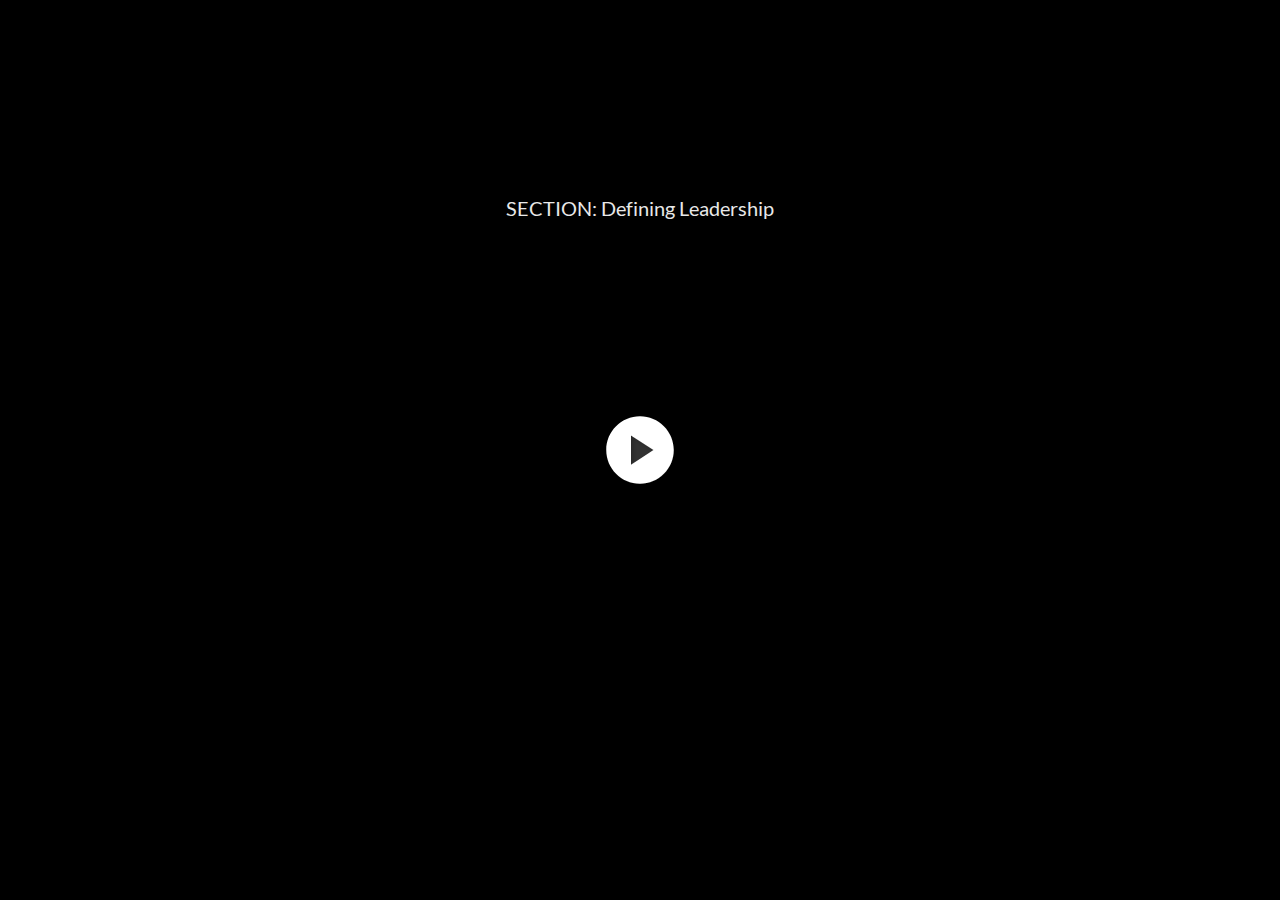
<file: index.html>
<!DOCTYPE html>
<html lang="en-US">
<head>
  <meta charset="utf-8">
  <!-- Created using Storyline 360 - http://www.articulate.com  -->
  <!-- version: 3.53.25436.0 -->
  <title>SECTION: Defining Leadership</title>
  <meta http-equiv="x-ua-compatible" content="IE=edge" />
  <meta name="viewport" content="width=device-width, initial-scale=1.0, user-scalable=no, shrink-to-fit=no, minimal-ui" />
  <meta name="apple-mobile-web-app-capable" content="yes" />
  <style>
    html, body { height: 100%; padding: 0; margin: 0 }
    #app { height: 100%; width: 100%; }
  </style>
  
  <script>window.THREE = { };</script>
</head>
<body style="background: #282828" class="cs-HTML theme-unified">
  <!-- 360 -->
  <script>!function(e){function n(e,i){return e.test(i)}function i(e){var i=e||navigator.userAgent,o=i.split("[FBAN");if(void 0!==o[1]&&(i=o[0]),this.apple={phone:n(t,i),ipod:n(d,i),tablet:!n(t,i)&&n(s,i),device:n(t,i)||n(d,i)||n(s,i)},this.amazon={phone:n(h,i),tablet:!n(h,i)&&n(a,i),device:n(h,i)||n(a,i)},this.android={phone:n(h,i)||n(b,i),tablet:!n(h,i)&&!n(b,i)&&(n(a,i)||n(r,i)),device:n(h,i)||n(a,i)||n(b,i)||n(r,i)},this.windows={phone:n(l,i),tablet:n(p,i),device:n(l,i)||n(p,i)},this.other={blackberry:n(f,i),blackberry10:n(u,i),opera:n(c,i),firefox:n(A,i),chrome:n(w,i),device:n(f,i)||n(u,i)||n(c,i)||n(A,i)||n(w,i)},this.seven_inch=n(v,i),this.any=this.apple.device||this.android.device||this.windows.device||this.other.device||this.seven_inch,this.phone=this.apple.phone||this.android.phone||this.windows.phone,this.tablet=this.apple.tablet||this.android.tablet||this.windows.tablet,"undefined"==typeof window)return this}function o(){var e=new i;return e.Class=i,e}var t=/iPhone/i,d=/iPod/i,s=/iPad/i,b=/(?=.*\bAndroid\b)(?=.*\bMobile\b)/i,r=/Android/i,h=/(?=.*\bAndroid\b)(?=.*\bSD4930UR\b)/i,a=/(?=.*\bAndroid\b)(?=.*\b(?:KFOT|KFTT|KFJWI|KFJWA|KFSOWI|KFTHWI|KFTHWA|KFAPWI|KFAPWA|KFARWI|KFASWI|KFSAWI|KFSAWA)\b)/i,l=/IEMobile/i,p=/(?=.*\bWindows\b)(?=.*\bARM\b)/i,f=/BlackBerry/i,u=/BB10/i,c=/Opera Mini/i,w=/(CriOS|Chrome)(?=.*\bMobile\b)/i,A=/(?=.*\bFirefox\b)(?=.*\bMobile\b)/i,v=new RegExp("(?:Nexus 7|BNTV250|Kindle Fire|Silk|GT-P1000)","i");"undefined"!=typeof module&&module.exports&&"undefined"==typeof window?module.exports=i:"undefined"!=typeof module&&module.exports&&"undefined"!=typeof window?module.exports=o():"function"==typeof define&&define.amd?define("isMobile",[],e.isMobile=o()):e.isMobile=o()}(this);
    window.isMobile.apple.tablet = window.isMobile.apple.tablet ||
      (navigator.platform === 'MacIntel' && navigator.maxTouchPoints > 1);
    window.isMobile.apple.device = window.isMobile.apple.device || window.isMobile.apple.tablet;
    window.isMobile.tablet = window.isMobile.tablet || window.isMobile.apple.tablet;
    window.isMobile.any = window.isMobile.any || window.isMobile.apple.tablet;
  </script>

  <div id="focus-sink" tabIndex="-1"></div>

  <div id="preso"></div>
  <script>
    window.DS = {};
    window.globals = {
      DATA_PATH_BASE: '',
      HAS_FRAME: true,
      HAS_SLIDE: true,

      lmsPresent: false,
      tinCanPresent: false,
      cmi5Present: false,
      aoSupport: false,
      scale: 'noscale',
      captureRc: false,
      browserSize: 'optimal',
      bgColor: '#282828',
      features: 'MultipleQuizTracking',
      themeName: 'unified',
      preloaderColor: '#FFFFFF',
      suppressAnalytics: false,
      productChannel: 'stable',
      publishSource: 'storyline',
      aid: 'auth0|19846d00-da8a-0132-c165-22000b188b5e',
      cid: 'e8fe6dcb-215e-41b4-bfb2-617d2f2b2323',
      playerVersion: '3.53.25436.0',
      maxIosVideoElements: 5,

      
      parseParams: function(qs) {
        if (window.globals.parsedParams != null) {
          return window.globals.parsedParams;
        }
        qs = (qs || window.location.search.substr(1)).split('+').join(' ');
        var params = {},
            tokens,
            re = /[?&]?([^=]+)=([^&]*)/g;

        while (tokens = re.exec(qs)) {
          params[decodeURIComponent(tokens[1]).trim()] =
            decodeURIComponent(tokens[2]).trim();
        }
        window.globals.parsedParams = params;
        return params;
      }

    };

    (function() {

      var classTypes = [ 'desktop', 'mobile', 'phone', 'tablet' ];

      var addDeviceClasses = function(prefix, testObj) {
        var curr, i;
        for (i = 0; i < classTypes.length; i++) {
          curr = classTypes[i];
          if (testObj[curr]) {
            document.body.classList.add(prefix + curr);
          }
        }
      };

      var params = window.globals.parseParams(),
          isDevicePreview = params.devicepreview === '1',
          isPhoneOverride = params.deviceType === 'phone' || (isDevicePreview && params.phone == '1'),
          isTabletOverride = (params.deviceType === 'tablet' || isDevicePreview) && !isPhoneOverride,
          isMobileOverride = isPhoneOverride || isTabletOverride;

      var deviceView = {
        desktop: !window.isMobile.any && !isMobileOverride,
        mobile: window.isMobile.any || isMobileOverride,
        phone: isPhoneOverride || (window.isMobile.phone && !isTabletOverride),
        tablet: isTabletOverride || window.isMobile.tablet
      };

      window.globals.deviceView = deviceView;
      window.isMobile.desktop = !window.isMobile.any;
      window.isMobile.mobile = window.isMobile.any;

      addDeviceClasses('view-', deviceView);

    })();
  </script>
  
  <script src='story_content/user.js' type=text/javascript></script>
  <div class="slide-loader"></div>

  <script type="text/javascript">
    var doc = document, loader = doc.body.querySelector('.slide-loader'); [ 1, 2, 3 ].forEach(function(n) { var d = doc.createElement('div'); d.style.backgroundColor = window.globals.preloaderColor; d.classList.add('mobile-loader-dot'); d.classList.add('dot' + n); loader.appendChild(d); });
  </script>

  <div class="mobile-load-title-overlay" style="display: none">
    <div class="mobile-load-title">SECTION: Defining Leadership</div>
  </div>

  <div class="mobile-chrome-warning"></div>

  <script>
    
    if (window.autoSpider && window.vInterfaceObject) {
      document.querySelector('.mobile-load-title-overlay').style.display = 'none';
    }
  </script>

  

  <link rel="stylesheet" href="html5/data/css/output.min.css" data-noprefix />
</body>
<script src="html5/lib/scripts/bootstrapper.min.js"></script>
</html>
</file>
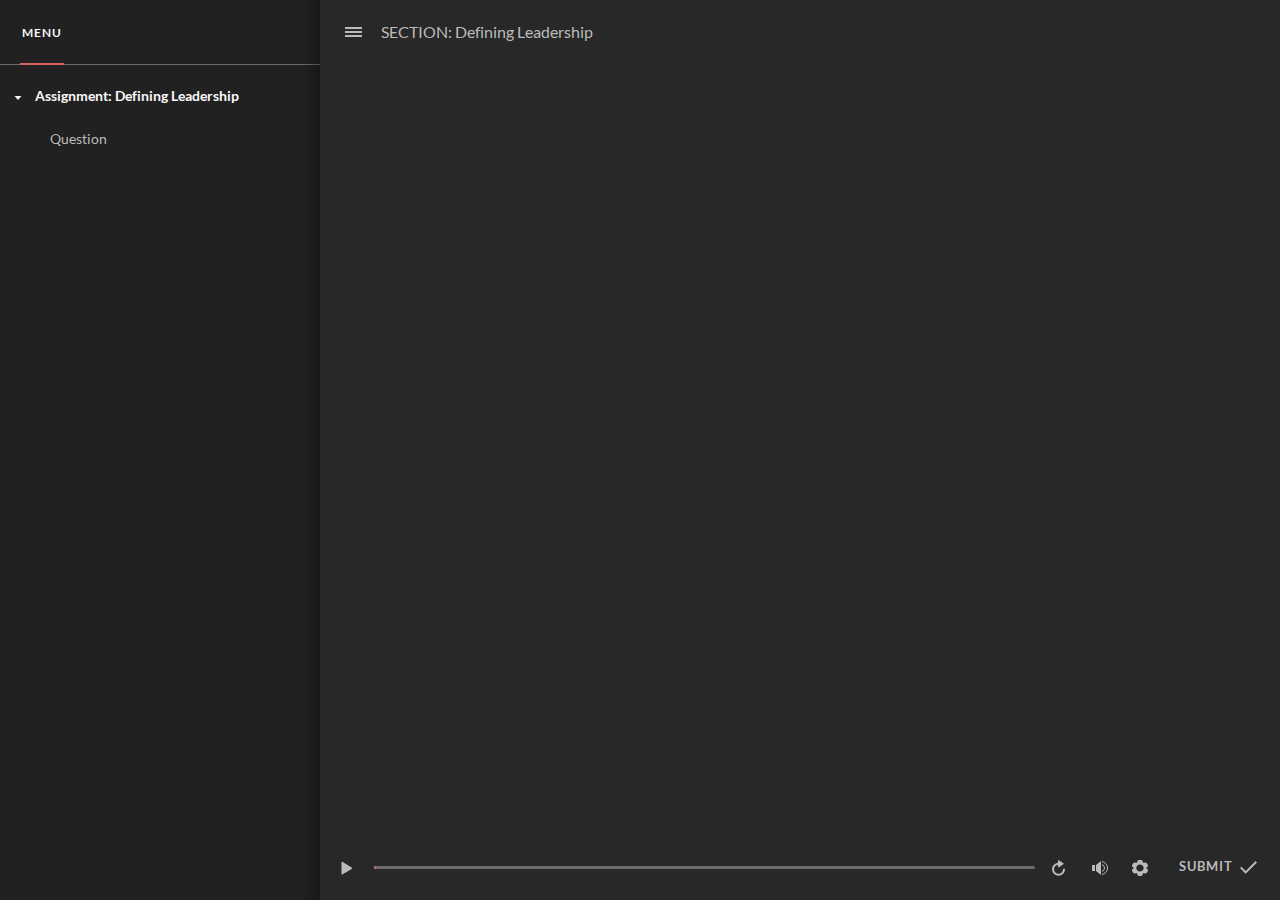
<file: index_lms.html>
<!DOCTYPE html>
<html lang="en-US">
<head>
  <meta charset="utf-8">
  <!-- Created using Storyline 360 - http://www.articulate.com  -->
  <!-- version: 3.53.25436.0 -->
  <title>SECTION: Defining Leadership</title>
  <meta http-equiv="x-ua-compatible" content="IE=edge" />
  <meta name="viewport" content="width=device-width, initial-scale=1.0, user-scalable=no, shrink-to-fit=no, minimal-ui" />
  <meta name="apple-mobile-web-app-capable" content="yes" />
  <style>
    html, body { height: 100%; padding: 0; margin: 0 }
    #app { height: 100%; width: 100%; }
  </style>
  <script src="lms/scormdriver.js" charset="utf-8"></script>
  <script>window.THREE = { };</script>
</head>
<body style="background: #282828" class="cs-HTML theme-unified">
  <!-- 360 -->
  <script>!function(e){function n(e,i){return e.test(i)}function i(e){var i=e||navigator.userAgent,o=i.split("[FBAN");if(void 0!==o[1]&&(i=o[0]),this.apple={phone:n(t,i),ipod:n(d,i),tablet:!n(t,i)&&n(s,i),device:n(t,i)||n(d,i)||n(s,i)},this.amazon={phone:n(h,i),tablet:!n(h,i)&&n(a,i),device:n(h,i)||n(a,i)},this.android={phone:n(h,i)||n(b,i),tablet:!n(h,i)&&!n(b,i)&&(n(a,i)||n(r,i)),device:n(h,i)||n(a,i)||n(b,i)||n(r,i)},this.windows={phone:n(l,i),tablet:n(p,i),device:n(l,i)||n(p,i)},this.other={blackberry:n(f,i),blackberry10:n(u,i),opera:n(c,i),firefox:n(A,i),chrome:n(w,i),device:n(f,i)||n(u,i)||n(c,i)||n(A,i)||n(w,i)},this.seven_inch=n(v,i),this.any=this.apple.device||this.android.device||this.windows.device||this.other.device||this.seven_inch,this.phone=this.apple.phone||this.android.phone||this.windows.phone,this.tablet=this.apple.tablet||this.android.tablet||this.windows.tablet,"undefined"==typeof window)return this}function o(){var e=new i;return e.Class=i,e}var t=/iPhone/i,d=/iPod/i,s=/iPad/i,b=/(?=.*\bAndroid\b)(?=.*\bMobile\b)/i,r=/Android/i,h=/(?=.*\bAndroid\b)(?=.*\bSD4930UR\b)/i,a=/(?=.*\bAndroid\b)(?=.*\b(?:KFOT|KFTT|KFJWI|KFJWA|KFSOWI|KFTHWI|KFTHWA|KFAPWI|KFAPWA|KFARWI|KFASWI|KFSAWI|KFSAWA)\b)/i,l=/IEMobile/i,p=/(?=.*\bWindows\b)(?=.*\bARM\b)/i,f=/BlackBerry/i,u=/BB10/i,c=/Opera Mini/i,w=/(CriOS|Chrome)(?=.*\bMobile\b)/i,A=/(?=.*\bFirefox\b)(?=.*\bMobile\b)/i,v=new RegExp("(?:Nexus 7|BNTV250|Kindle Fire|Silk|GT-P1000)","i");"undefined"!=typeof module&&module.exports&&"undefined"==typeof window?module.exports=i:"undefined"!=typeof module&&module.exports&&"undefined"!=typeof window?module.exports=o():"function"==typeof define&&define.amd?define("isMobile",[],e.isMobile=o()):e.isMobile=o()}(this);
    window.isMobile.apple.tablet = window.isMobile.apple.tablet ||
      (navigator.platform === 'MacIntel' && navigator.maxTouchPoints > 1);
    window.isMobile.apple.device = window.isMobile.apple.device || window.isMobile.apple.tablet;
    window.isMobile.tablet = window.isMobile.tablet || window.isMobile.apple.tablet;
    window.isMobile.any = window.isMobile.any || window.isMobile.apple.tablet;
  </script>

  <div id="focus-sink" tabIndex="-1"></div>

  <div id="preso"></div>
  <script>
    window.DS = {};
    window.globals = {
      DATA_PATH_BASE: '',
      HAS_FRAME: true,
      HAS_SLIDE: true,

      lmsPresent: true,
      tinCanPresent: false,
      cmi5Present: false,
      aoSupport: false,
      scale: 'noscale',
      captureRc: false,
      browserSize: 'optimal',
      bgColor: '#282828',
      features: 'MultipleQuizTracking',
      themeName: 'unified',
      preloaderColor: '#FFFFFF',
      suppressAnalytics: false,
      productChannel: 'stable',
      publishSource: 'storyline',
      aid: 'auth0|19846d00-da8a-0132-c165-22000b188b5e',
      cid: 'e8fe6dcb-215e-41b4-bfb2-617d2f2b2323',
      playerVersion: '3.53.25436.0',
      maxIosVideoElements: 5,

      
      parseParams: function(qs) {
        if (window.globals.parsedParams != null) {
          return window.globals.parsedParams;
        }
        qs = (qs || window.location.search.substr(1)).split('+').join(' ');
        var params = {},
            tokens,
            re = /[?&]?([^=]+)=([^&]*)/g;

        while (tokens = re.exec(qs)) {
          params[decodeURIComponent(tokens[1]).trim()] =
            decodeURIComponent(tokens[2]).trim();
        }
        window.globals.parsedParams = params;
        return params;
      }

    };

    (function() {

      var classTypes = [ 'desktop', 'mobile', 'phone', 'tablet' ];

      var addDeviceClasses = function(prefix, testObj) {
        var curr, i;
        for (i = 0; i < classTypes.length; i++) {
          curr = classTypes[i];
          if (testObj[curr]) {
            document.body.classList.add(prefix + curr);
          }
        }
      };

      var params = window.globals.parseParams(),
          isDevicePreview = params.devicepreview === '1',
          isPhoneOverride = params.deviceType === 'phone' || (isDevicePreview && params.phone == '1'),
          isTabletOverride = (params.deviceType === 'tablet' || isDevicePreview) && !isPhoneOverride,
          isMobileOverride = isPhoneOverride || isTabletOverride;

      var deviceView = {
        desktop: !window.isMobile.any && !isMobileOverride,
        mobile: window.isMobile.any || isMobileOverride,
        phone: isPhoneOverride || (window.isMobile.phone && !isTabletOverride),
        tablet: isTabletOverride || window.isMobile.tablet
      };

      window.globals.deviceView = deviceView;
      window.isMobile.desktop = !window.isMobile.any;
      window.isMobile.mobile = window.isMobile.any;

      addDeviceClasses('view-', deviceView);

    })();
  </script>
  
  <script src='story_content/user.js' type=text/javascript></script>
  <div class="slide-loader"></div>

  <script type="text/javascript">
    var doc = document, loader = doc.body.querySelector('.slide-loader'); [ 1, 2, 3 ].forEach(function(n) { var d = doc.createElement('div'); d.style.backgroundColor = window.globals.preloaderColor; d.classList.add('mobile-loader-dot'); d.classList.add('dot' + n); loader.appendChild(d); });
  </script>

  <div class="mobile-load-title-overlay" style="display: none">
    <div class="mobile-load-title">SECTION: Defining Leadership</div>
  </div>

  <div class="mobile-chrome-warning"></div>

  <script>
    
    if (window.autoSpider && window.vInterfaceObject) {
      document.querySelector('.mobile-load-title-overlay').style.display = 'none';
    }
  </script>

  

  <link rel="stylesheet" href="html5/data/css/output.min.css" data-noprefix />
</body>
<script src="html5/lib/scripts/bootstrapper.min.js"></script>
</html>
</file>
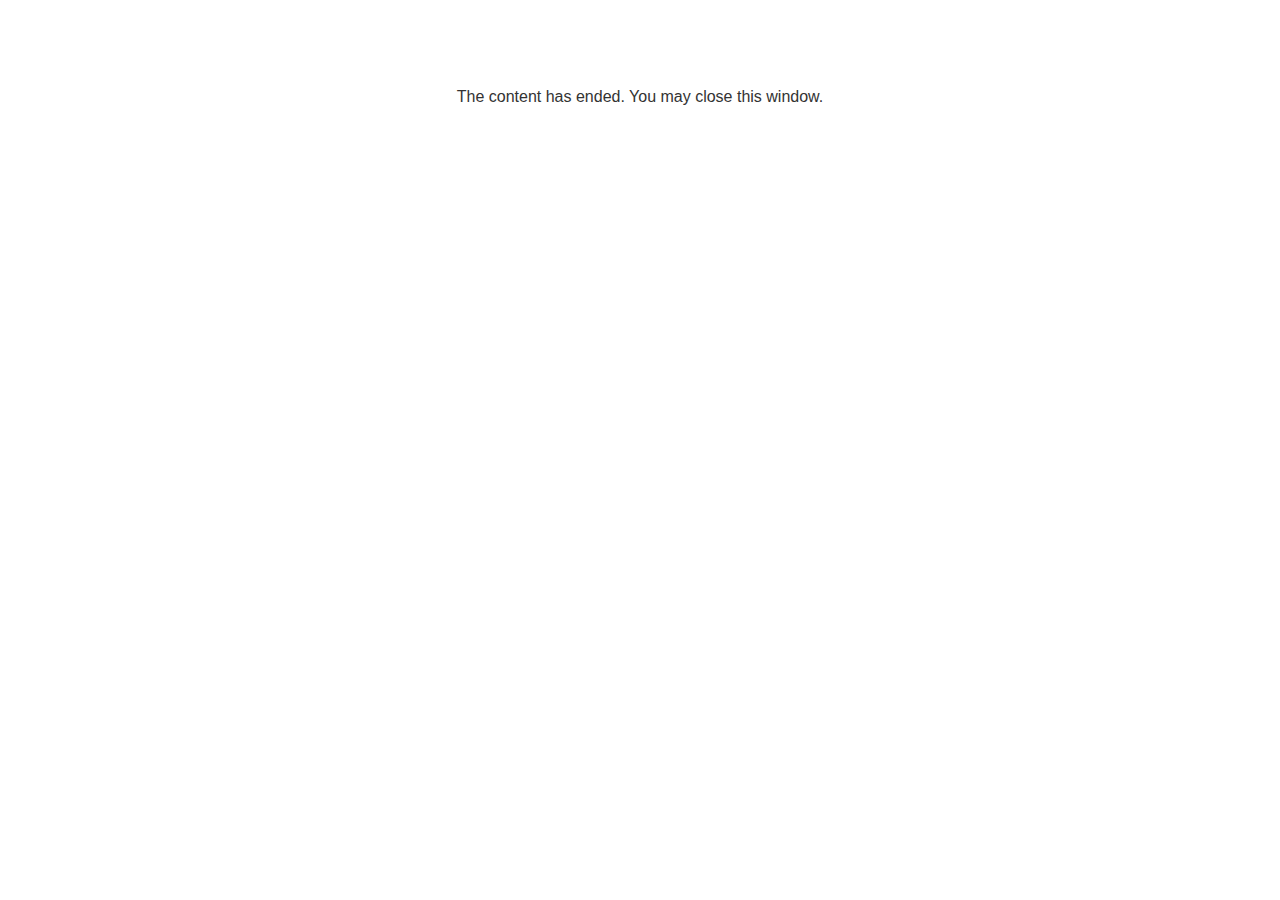
<file: lms/goodbye.html>
<!doctype html>
<html>
<body style="background-color: #ffffff;">

<p role="alert" style="color: #333333;font-family: Lato, articulate, tahoma, arial;font-size: medium;text-align: center;">
<br><br><br><br>
The content has ended. You may close this window.
</p>

</body>
</html>
</file>
